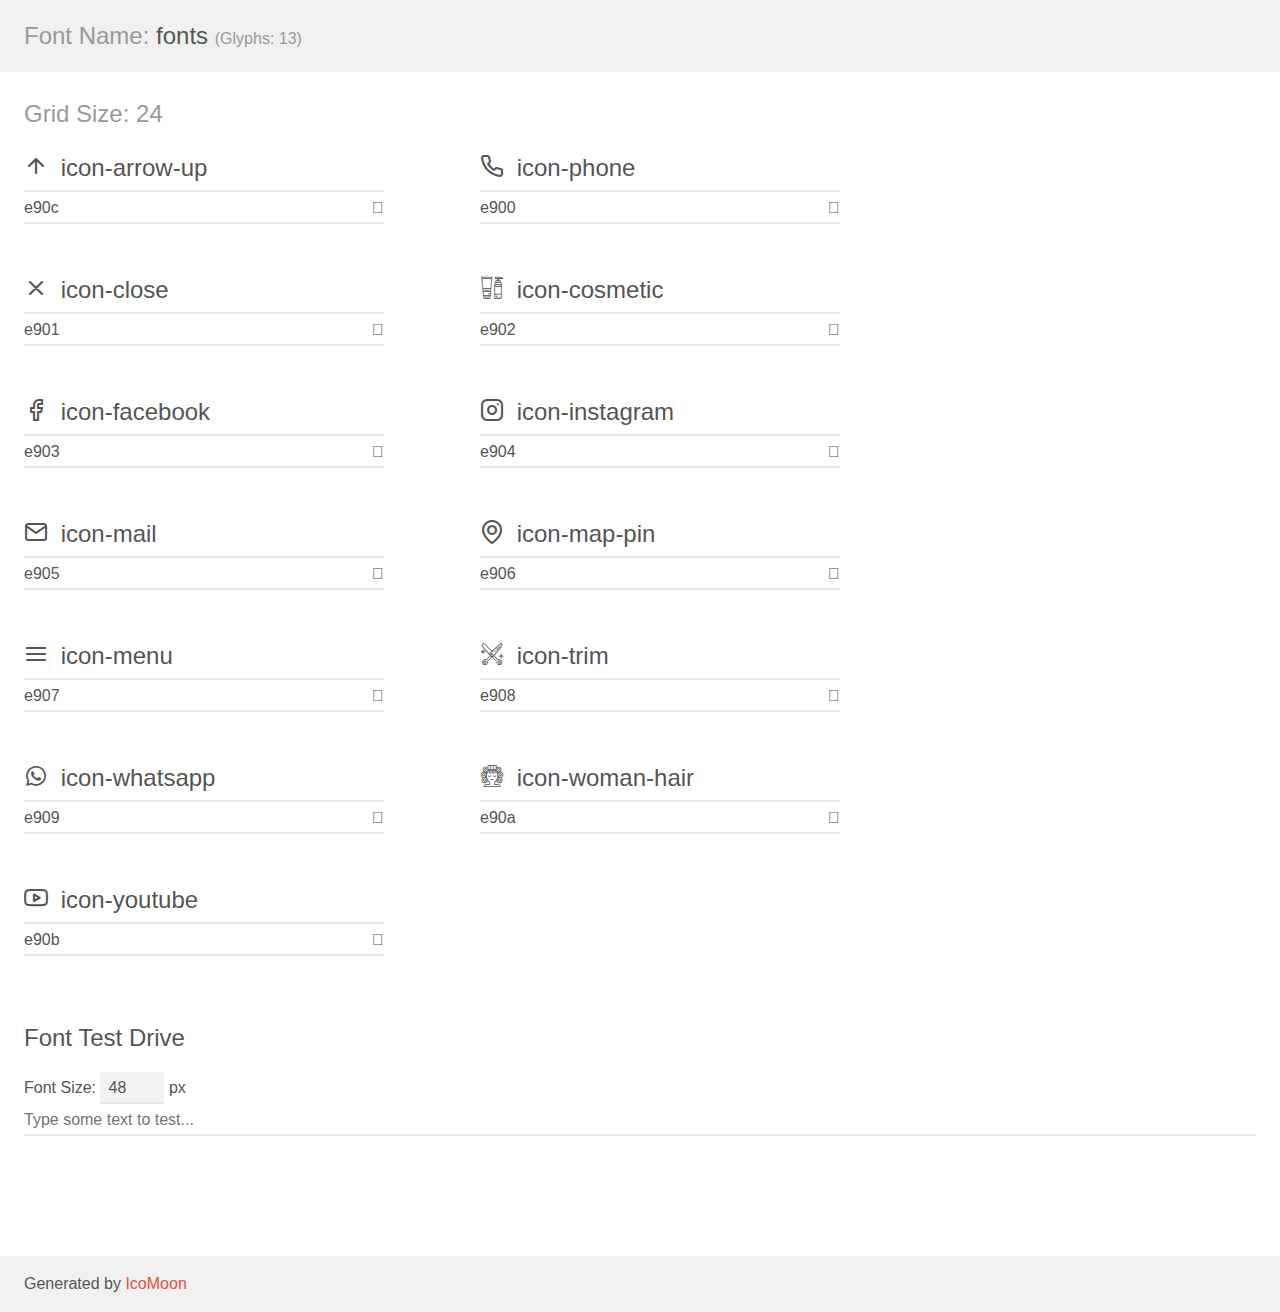
<file: assets/fonts/demo.html>
<!doctype html>
<html>
<head>
    <meta charset="utf-8">
    <title>IcoMoon Demo</title>
    <meta name="description" content="An Icon Font Generated By IcoMoon.io">
    <meta name="viewport" content="width=device-width, initial-scale=1">
    <link rel="stylesheet" href="demo-files/demo.css">
    <link rel="stylesheet" href="style.css"></head>
<body>
    <div class="bgc1 clearfix">
        <h1 class="mhmm mvm"><span class="fgc1">Font Name:</span> fonts <small class="fgc1">(Glyphs:&nbsp;13)</small></h1>
    </div>
    <div class="clearfix mhl ptl">
        <h1 class="mvm mtn fgc1">Grid Size: 24</h1>
        <div class="glyph fs1">
            <div class="clearfix bshadow0 pbs">
                <span class="icon-arrow-up"></span>
                <span class="mls"> icon-arrow-up</span>
            </div>
            <fieldset class="fs0 size1of1 clearfix hidden-false">
                <input type="text" readonly value="e90c" class="unit size1of2" />
                <input type="text" maxlength="1" readonly value="&#xe90c;" class="unitRight size1of2 talign-right" />
            </fieldset>
            <div class="fs0 bshadow0 clearfix hidden-true">
                <span class="unit pvs fgc1">liga: </span>
                <input type="text" readonly value="" class="liga unitRight" />
            </div>
        </div>
        <div class="glyph fs1">
            <div class="clearfix bshadow0 pbs">
                <span class="icon-phone"></span>
                <span class="mls"> icon-phone</span>
            </div>
            <fieldset class="fs0 size1of1 clearfix hidden-false">
                <input type="text" readonly value="e900" class="unit size1of2" />
                <input type="text" maxlength="1" readonly value="&#xe900;" class="unitRight size1of2 talign-right" />
            </fieldset>
            <div class="fs0 bshadow0 clearfix hidden-true">
                <span class="unit pvs fgc1">liga: </span>
                <input type="text" readonly value="" class="liga unitRight" />
            </div>
        </div>
        <div class="glyph fs1">
            <div class="clearfix bshadow0 pbs">
                <span class="icon-close"></span>
                <span class="mls"> icon-close</span>
            </div>
            <fieldset class="fs0 size1of1 clearfix hidden-false">
                <input type="text" readonly value="e901" class="unit size1of2" />
                <input type="text" maxlength="1" readonly value="&#xe901;" class="unitRight size1of2 talign-right" />
            </fieldset>
            <div class="fs0 bshadow0 clearfix hidden-true">
                <span class="unit pvs fgc1">liga: </span>
                <input type="text" readonly value="" class="liga unitRight" />
            </div>
        </div>
        <div class="glyph fs1">
            <div class="clearfix bshadow0 pbs">
                <span class="icon-cosmetic"></span>
                <span class="mls"> icon-cosmetic</span>
            </div>
            <fieldset class="fs0 size1of1 clearfix hidden-false">
                <input type="text" readonly value="e902" class="unit size1of2" />
                <input type="text" maxlength="1" readonly value="&#xe902;" class="unitRight size1of2 talign-right" />
            </fieldset>
            <div class="fs0 bshadow0 clearfix hidden-true">
                <span class="unit pvs fgc1">liga: </span>
                <input type="text" readonly value="" class="liga unitRight" />
            </div>
        </div>
        <div class="glyph fs1">
            <div class="clearfix bshadow0 pbs">
                <span class="icon-facebook"></span>
                <span class="mls"> icon-facebook</span>
            </div>
            <fieldset class="fs0 size1of1 clearfix hidden-false">
                <input type="text" readonly value="e903" class="unit size1of2" />
                <input type="text" maxlength="1" readonly value="&#xe903;" class="unitRight size1of2 talign-right" />
            </fieldset>
            <div class="fs0 bshadow0 clearfix hidden-true">
                <span class="unit pvs fgc1">liga: </span>
                <input type="text" readonly value="" class="liga unitRight" />
            </div>
        </div>
        <div class="glyph fs1">
            <div class="clearfix bshadow0 pbs">
                <span class="icon-instagram"></span>
                <span class="mls"> icon-instagram</span>
            </div>
            <fieldset class="fs0 size1of1 clearfix hidden-false">
                <input type="text" readonly value="e904" class="unit size1of2" />
                <input type="text" maxlength="1" readonly value="&#xe904;" class="unitRight size1of2 talign-right" />
            </fieldset>
            <div class="fs0 bshadow0 clearfix hidden-true">
                <span class="unit pvs fgc1">liga: </span>
                <input type="text" readonly value="" class="liga unitRight" />
            </div>
        </div>
        <div class="glyph fs1">
            <div class="clearfix bshadow0 pbs">
                <span class="icon-mail"></span>
                <span class="mls"> icon-mail</span>
            </div>
            <fieldset class="fs0 size1of1 clearfix hidden-false">
                <input type="text" readonly value="e905" class="unit size1of2" />
                <input type="text" maxlength="1" readonly value="&#xe905;" class="unitRight size1of2 talign-right" />
            </fieldset>
            <div class="fs0 bshadow0 clearfix hidden-true">
                <span class="unit pvs fgc1">liga: </span>
                <input type="text" readonly value="" class="liga unitRight" />
            </div>
        </div>
        <div class="glyph fs1">
            <div class="clearfix bshadow0 pbs">
                <span class="icon-map-pin"></span>
                <span class="mls"> icon-map-pin</span>
            </div>
            <fieldset class="fs0 size1of1 clearfix hidden-false">
                <input type="text" readonly value="e906" class="unit size1of2" />
                <input type="text" maxlength="1" readonly value="&#xe906;" class="unitRight size1of2 talign-right" />
            </fieldset>
            <div class="fs0 bshadow0 clearfix hidden-true">
                <span class="unit pvs fgc1">liga: </span>
                <input type="text" readonly value="" class="liga unitRight" />
            </div>
        </div>
        <div class="glyph fs1">
            <div class="clearfix bshadow0 pbs">
                <span class="icon-menu"></span>
                <span class="mls"> icon-menu</span>
            </div>
            <fieldset class="fs0 size1of1 clearfix hidden-false">
                <input type="text" readonly value="e907" class="unit size1of2" />
                <input type="text" maxlength="1" readonly value="&#xe907;" class="unitRight size1of2 talign-right" />
            </fieldset>
            <div class="fs0 bshadow0 clearfix hidden-true">
                <span class="unit pvs fgc1">liga: </span>
                <input type="text" readonly value="" class="liga unitRight" />
            </div>
        </div>
        <div class="glyph fs1">
            <div class="clearfix bshadow0 pbs">
                <span class="icon-trim"></span>
                <span class="mls"> icon-trim</span>
            </div>
            <fieldset class="fs0 size1of1 clearfix hidden-false">
                <input type="text" readonly value="e908" class="unit size1of2" />
                <input type="text" maxlength="1" readonly value="&#xe908;" class="unitRight size1of2 talign-right" />
            </fieldset>
            <div class="fs0 bshadow0 clearfix hidden-true">
                <span class="unit pvs fgc1">liga: </span>
                <input type="text" readonly value="" class="liga unitRight" />
            </div>
        </div>
        <div class="glyph fs1">
            <div class="clearfix bshadow0 pbs">
                <span class="icon-whatsapp"></span>
                <span class="mls"> icon-whatsapp</span>
            </div>
            <fieldset class="fs0 size1of1 clearfix hidden-false">
                <input type="text" readonly value="e909" class="unit size1of2" />
                <input type="text" maxlength="1" readonly value="&#xe909;" class="unitRight size1of2 talign-right" />
            </fieldset>
            <div class="fs0 bshadow0 clearfix hidden-true">
                <span class="unit pvs fgc1">liga: </span>
                <input type="text" readonly value="" class="liga unitRight" />
            </div>
        </div>
        <div class="glyph fs1">
            <div class="clearfix bshadow0 pbs">
                <span class="icon-woman-hair"></span>
                <span class="mls"> icon-woman-hair</span>
            </div>
            <fieldset class="fs0 size1of1 clearfix hidden-false">
                <input type="text" readonly value="e90a" class="unit size1of2" />
                <input type="text" maxlength="1" readonly value="&#xe90a;" class="unitRight size1of2 talign-right" />
            </fieldset>
            <div class="fs0 bshadow0 clearfix hidden-true">
                <span class="unit pvs fgc1">liga: </span>
                <input type="text" readonly value="" class="liga unitRight" />
            </div>
        </div>
        <div class="glyph fs1">
            <div class="clearfix bshadow0 pbs">
                <span class="icon-youtube"></span>
                <span class="mls"> icon-youtube</span>
            </div>
            <fieldset class="fs0 size1of1 clearfix hidden-false">
                <input type="text" readonly value="e90b" class="unit size1of2" />
                <input type="text" maxlength="1" readonly value="&#xe90b;" class="unitRight size1of2 talign-right" />
            </fieldset>
            <div class="fs0 bshadow0 clearfix hidden-true">
                <span class="unit pvs fgc1">liga: </span>
                <input type="text" readonly value="" class="liga unitRight" />
            </div>
        </div>
    </div>

    <!--[if gt IE 8]><!-->
    <div class="mhl clearfix mbl">
        <h1>Font Test Drive</h1>
        <label>
            Font Size: <input id="fontSize" type="number" class="textbox0 mbm"
            min="8" value="48" />
            px
        </label>
        <input id="testText" type="text" class="phl size1of1 mvl"
        placeholder="Type some text to test..." value=""/>
        <div id="testDrive" class="icon-" style="font-family: fonts">&nbsp;
        </div>
    </div>
    <!--<![endif]-->
    <div class="bgc1 clearfix">
        <p class="mhl">Generated by <a href="https://icomoon.io/app">IcoMoon</a></p>
    </div>

    <script src="demo-files/demo.js"></script>
</body>
</html>
</file>
<file: assets/fonts/demo-files/demo.css>
body {
  padding: 0;
  margin: 0;
  font-family: sans-serif;
  font-size: 1em;
  line-height: 1.5;
  color: #555;
  background: #fff;
}
h1 {
  font-size: 1.5em;
  font-weight: normal;
}
small {
  font-size: .66666667em;
}
a {
  color: #e74c3c;
  text-decoration: none;
}
a:hover, a:focus {
  box-shadow: 0 1px #e74c3c;
}
.bshadow0, input {
  box-shadow: inset 0 -2px #e7e7e7;
}
input:hover {
  box-shadow: inset 0 -2px #ccc;
}
input, fieldset {
  font-family: sans-serif;
  font-size: 1em;
  margin: 0;
  padding: 0;
  border: 0;
}
input {
  color: inherit;
  line-height: 1.5;
  height: 1.5em;
  padding: .25em 0;
}
input:focus {
  outline: none;
  box-shadow: inset 0 -2px #449fdb;
}
.glyph {
  font-size: 16px;
  width: 15em;
  padding-bottom: 1em;
  margin-right: 4em;
  margin-bottom: 1em;
  float: left;
  overflow: hidden;
}
.liga {
  width: 80%;
  width: calc(100% - 2.5em);
}
.talign-right {
  text-align: right;
}
.talign-center {
  text-align: center;
}
.bgc1 {
  background: #f1f1f1;
}
.fgc1 {
  color: #999;
}
.fgc0 {
  color: #000;
}
p {
  margin-top: 1em;
  margin-bottom: 1em;
}
.mvm {
  margin-top: .75em;
  margin-bottom: .75em;
}
.mtn {
  margin-top: 0;
}
.mtl, .mal {
  margin-top: 1.5em;
}
.mbl, .mal {
  margin-bottom: 1.5em;
}
.mal, .mhl {
  margin-left: 1.5em;
  margin-right: 1.5em;
}
.mhmm {
  margin-left: 1em;
  margin-right: 1em;
}
.mls {
  margin-left: .25em;
}
.ptl {
  padding-top: 1.5em;
}
.pbs, .pvs {
  padding-bottom: .25em;
}
.pvs, .pts {
  padding-top: .25em;
}
.unit {
  float: left;
}
.unitRight {
  float: right;
}
.size1of2 {
  width: 50%;
}
.size1of1 {
  width: 100%;
}
.clearfix:before, .clearfix:after {
  content: " ";
  display: table;
}
.clearfix:after {
  clear: both;
}
.hidden-true {
  display: none;
}
.textbox0 {
  width: 3em;
  background: #f1f1f1;
  padding: .25em .5em;
  line-height: 1.5;
  height: 1.5em;
}
#testDrive {
  display: block;
  padding-top: 24px;
  line-height: 1.5;
}
.fs0 {
  font-size: 16px;
}
.fs1 {
  font-size: 24px;
}
</file>
<file: assets/fonts/style.css>
@font-face {
  font-family: 'fonts';
  src:  url('fonts/fonts.eot?pnujz1');
  src:  url('fonts/fonts.eot?pnujz1#iefix') format('embedded-opentype'),
    url('fonts/fonts.ttf?pnujz1') format('truetype'),
    url('fonts/fonts.woff?pnujz1') format('woff'),
    url('fonts/fonts.svg?pnujz1#fonts') format('svg');
  font-weight: normal;
  font-style: normal;
  font-display: block;
}

[class^="icon-"], [class*=" icon-"] {
  /* use !important to prevent issues with browser extensions that change fonts */
  font-family: 'fonts' !important;
  speak: never;
  font-style: normal;
  font-weight: normal;
  font-variant: normal;
  text-transform: none;
  line-height: 1;

  /* Better Font Rendering =========== */
  -webkit-font-smoothing: antialiased;
  -moz-osx-font-smoothing: grayscale;
}

.icon-arrow-up:before {
  content: "\e90c";
}
.icon-phone:before {
  content: "\e900";
}
.icon-close:before {
  content: "\e901";
}
.icon-cosmetic:before {
  content: "\e902";
}
.icon-facebook:before {
  content: "\e903";
}
.icon-instagram:before {
  content: "\e904";
}
.icon-mail:before {
  content: "\e905";
}
.icon-map-pin:before {
  content: "\e906";
}
.icon-menu:before {
  content: "\e907";
}
.icon-trim:before {
  content: "\e908";
}
.icon-whatsapp:before {
  content: "\e909";
}
.icon-woman-hair:before {
  content: "\e90a";
}
.icon-youtube:before {
  content: "\e90b";
}
</file>
